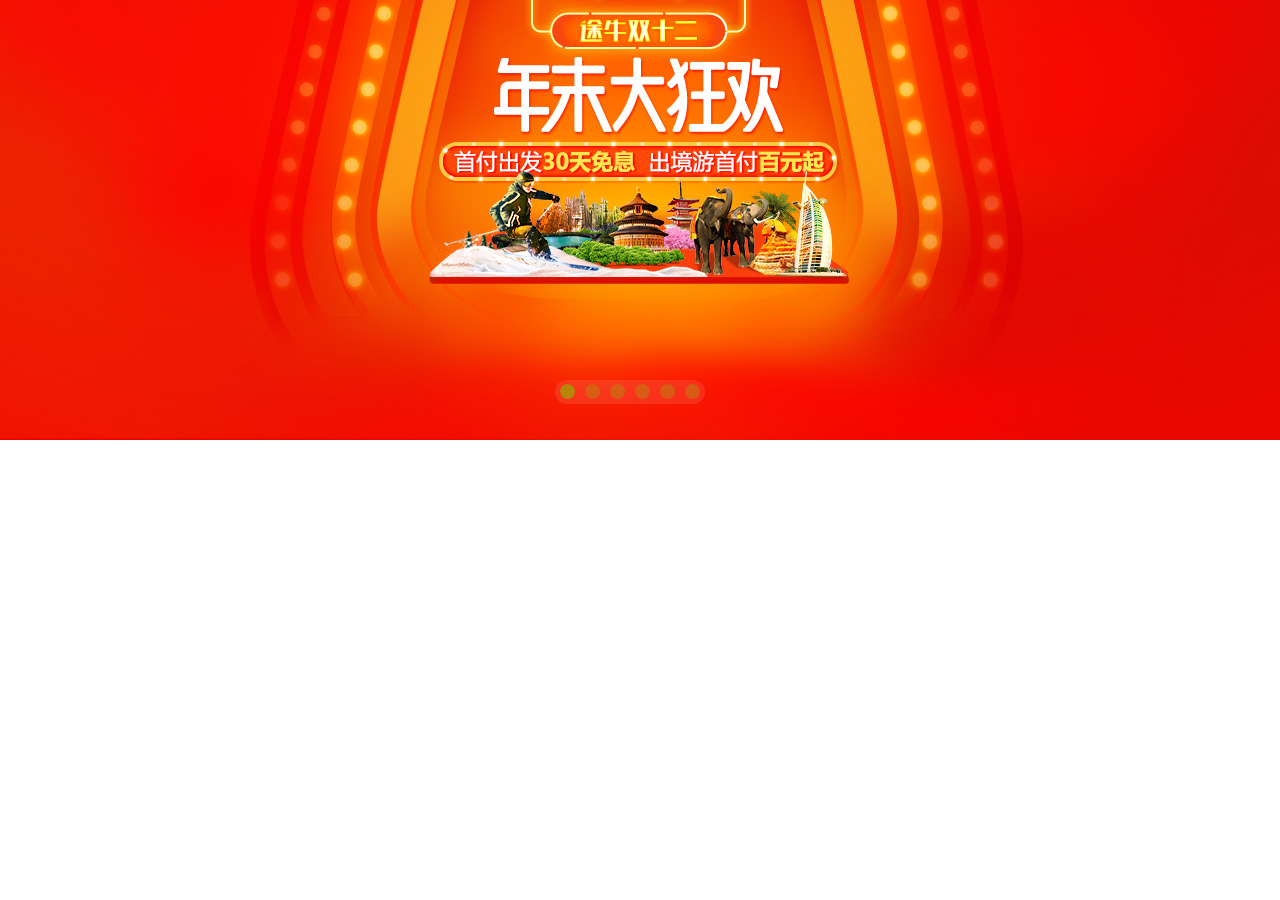
<file: sliderCOM/slider.html>
<!DOCTYPE html>
<html>
	<head>
		<meta charset="utf-8" />
		<title></title>
		<link rel="stylesheet" href="css/base.css" />
	</head>
	<body>
		<div id="banner"></div>
		<script type="text/javascript" src="js/myJs.js" ></script>
		<script type="text/javascript" src="js/slider.js" ></script>
		<script type="text/javascript">
			var options={};
			var oDiv=$.getElementYo("banner");
			var hrefs=["http://www.tuniu.com/szt/zhuhuichang/1619.html",
				"http://www.tuniu.com/szt/zjjlyj/1619.html",
				"http://www.tuniu.com/szt/zkbchujing/1619.html",
				"http://www.tuniu.com/szt/tbchwfdq/1619.html",
				"http://www.tuniu.com/zt/jiangsuwenquan/",
				"http://www.tuniu.com/szt/rw12/1619.html"];
			var imgs=["img/banner_1.jpeg","img/banner_2.jpeg","img/banner_3.jpeg",
			"img/banner_4.jpeg","img/banner_5.jpeg","img/banner_6.jpeg"];
			
			options.oDiv=oDiv;
			options.hrefs=hrefs;
			options.imgs=imgs;
			options.height="440";
			var slider=new Slider(options);
		</script>
	</body>
</html>
</file>
<file: sliderCOM/css/base.css>
﻿/*-----------------------------全局样式-------------------------------------*/
@charset "utf-8"; 
body, div, address, blockquote, iframe, ul, ol, dl, dt, dd, li, dl, h1, h2, h3, h4, h5, h6, p, pre, table, caption, th, td, form, legend, fieldset, input, button, select, textarea {margin:0; padding:0; border: 0;}
ol, ul ,li{list-style: none;} 
img {border: 0;} 
a img,img{border: 0;vertical-align: middle;}
a {text-decoration: none; color:#333}
a:hover {color:#F60}
a:focus {outline-style: none;}
a,area {blr: expression(this.onFocus = this.blur () );}/*按下鼠标图片周边不会出现虚线，这个适合所有的浏览器*/
ul li {list-style: none;}

.clearfix:after{content: "";clear:both;display: block; height: 0; visibility: hidden;}
.clearfix{zoom:1;}
.dis{display:block;} 
.undis{display:none;}
.form input{float: left;}
/*-- div居左居右 --*/
.left{ float:left}
.right{ float:right}
/*-- 1像素灰色边框 --*/
.border{ border:1px solid red}
.border01{ border:1px solid #efe9ed}
.borderbr{ border-bottom:1px solid #c0a4b7; border-right:1px solid #c0a4b7}
.bordertl{ border-top:1px solid #c0a4b7; border-left:1px solid #c0a4b7}
.borderbottom{ border-bottom:1px dashed #b7b7b7;}
.borderbottomgray{ border-bottom:1px solid #ccc;}
/*-- 背景颜色 --*/
.background{ background:#000}
.background01{ background:#e5e5e5}
.background02{ background:#dadada}
.background03{ background:#191919}
.bge7f5df{ background:#e7f5df;}
/*-- 内间距 --*/
.pad15{ padding:15px;}
.pad10{ padding:10px}
.pt{ padding-top:15px}
.pad5{padding:5px;}
.pr{ padding-right:10px}
.pb{ padding-bottom:10px}
.pb01{ padding-bottom:15px}
.pl{ padding-left:10px}
.pt30{padding-top:30px;}
/*-- 外间距 --*/
.margin{ margin:0 auto}
.margin01{margin:30px auto}
.mlr20{ margin:0 20px;}
.mt{ margin-top:10px;}
.mt50{ margin-top:50px;}
.mr{ margin-right:10px;}
.mb{ margin-bottom:10px;}
.ml{ margin-left:10px;}
.mb15{margin-bottom:15px;}

/*-- 字体颜色 --*/
.red{ color:#c7051c;}
.red a{ color:#7f3a45}
.red a:hover{ color:#4c4c4c}
.orange{ color:#f19212}
.white{ color:#fff}
.gray{ color:#666}
.color333{color:#333;}
.color99 { color: #999999;}
.color66 { color: #666666;}
.color00 {color: #010000;}
.black{ color:#000}
.green{ color:#0c514c}
/*-- 字体大小 --*/
.f10{ font-size:10px;}
.f12{ font-size:12px}
.f14{ font-size:14px}
.f16{ font-size:16px}
.f20{ font-size:20px}
.f30{ font-size:30px}
.f40{ font-size:40px}
/*-- 字体加粗 --*/
.fbold{ font-weight:bold}
/*-- 文字位置 --*/
.tr{text-align:right}
.tc{text-align:center}
.tl{text-align:left}
/*-- 阴影 --*/
.shadow{-webkit-box-shadow:#ccc 0px 0px 8px;-moz-box-shadow:#ccc 0px 0px 8px;box-shadow:#ccc 0px 0px 8px;behavior: url(/PIE.htc);}
/*-- 圆角 --*/
.radius{border-radius:10px;}
/*-- form --*/
.input,.select,.textarea{line-height:24px;}
.button{ background:#f4708d; width:80px; height:23px;}
.button01{background: url(../images/coin.png) 0 -125px no-repeat;width:78px;height:23px;}
.button02{background: url(../images/coin.png) 0 -163px no-repeat;width:125px;height:23px;}
/*-- 表格 --*/
.table{ font-size:14px}
.table th{ background:#eee;}
/*-- 行高 --*/
.lh23{ line-height:23px;}
.lh26{ line-height:26px;}
.lh28{ line-height:28px;}
.lh37{ line-height:37px;}
.lh40{ line-height:40px;}
.lh45{ line-height:45px;}
/*-- 注释 --*/
.annotation{ border:1px solid #f0e0cc; padding:0 5px; color:#6a461c;}

/*-- 外框宽度 --*/
.relative{ position:relative;}

/*-- css3 --*/
.t3out {transition: all 0.3s ease-out 0s;}
.posAbs{position: absolute;}
.posRea{position: relative;}
</file>
